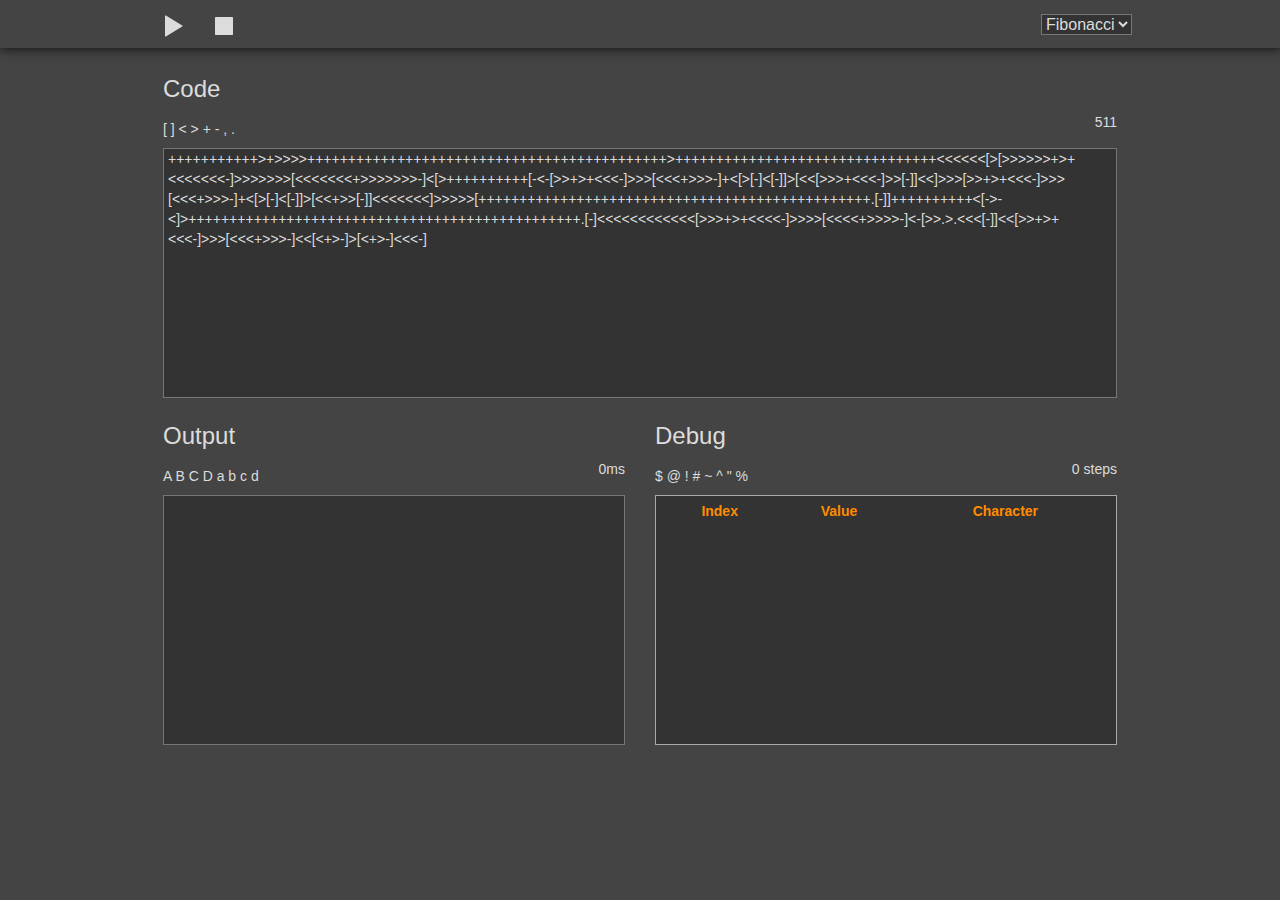
<file: docs/index.html>
<!DOCTYPE html>
<html>
<head>
    <meta charset="utf-8">
    <meta content="text/html; charset=utf-8" http-equiv="content-type"/>
    <meta content="width=device-width, initial-scale=1, maximum-scale=1, user-scalable=no" name="viewport"/>

    <link href="https://maxcdn.bootstrapcdn.com/bootstrap/3.3.4/css/bootstrap.min.css" rel="stylesheet">

    <title>Brainfurnicate Kotlin/JS</title>

    <script src="main.bundle.js" type="text/javascript"></script>
</head>
<body>
<div id="kvapp"></div>
</body>
</html>
</file>
